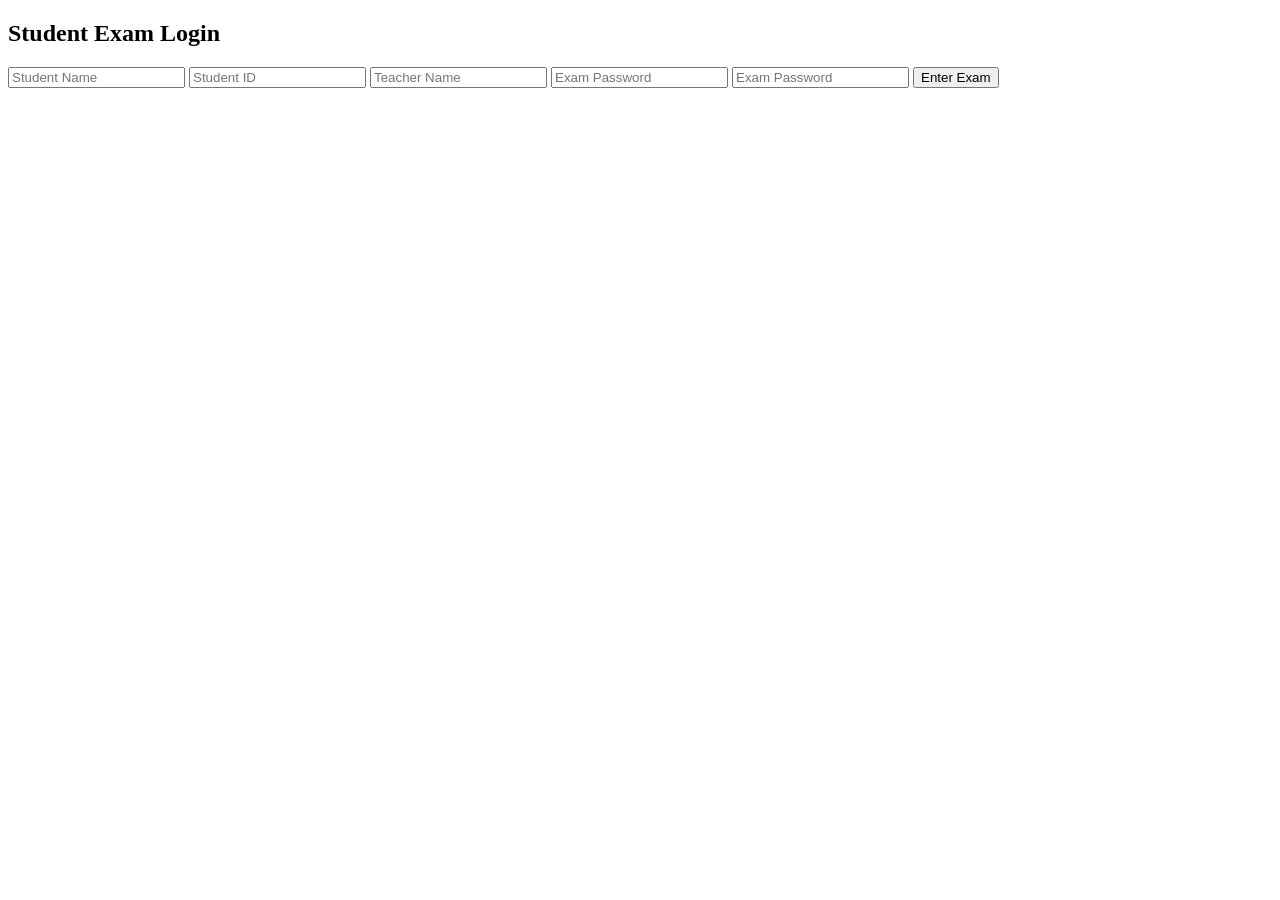
<file: index.html>
<!DOCTYPE html>
<html>
<head>
 <title>Student Login - MCQ Exam</title>
 <link rel="stylesheet"href="style.css>
 <\head>
 <body class="login=page">
 <div class="login-cointainer">
   <h2>Student Exam Login</h2>
   <form id="loginForm">
   <input type="text"id="studentName"placeholder="Student Name"required>
   <input type="text"id="studentId"placeholder="Student ID"required>
   <input type="text"id="teacherName"placeholder="Teacher Name"required>
   <input type="password"id="examPassword"placeholder="Exam Password"required>
   <input type="password"id="examPassword"placeholder="Exam Password"required>
   <button type="submit">Enter Exam</button>
  </form>
 </div>
 <script src="script.js"></script>
 </body> 
</html>
</file>
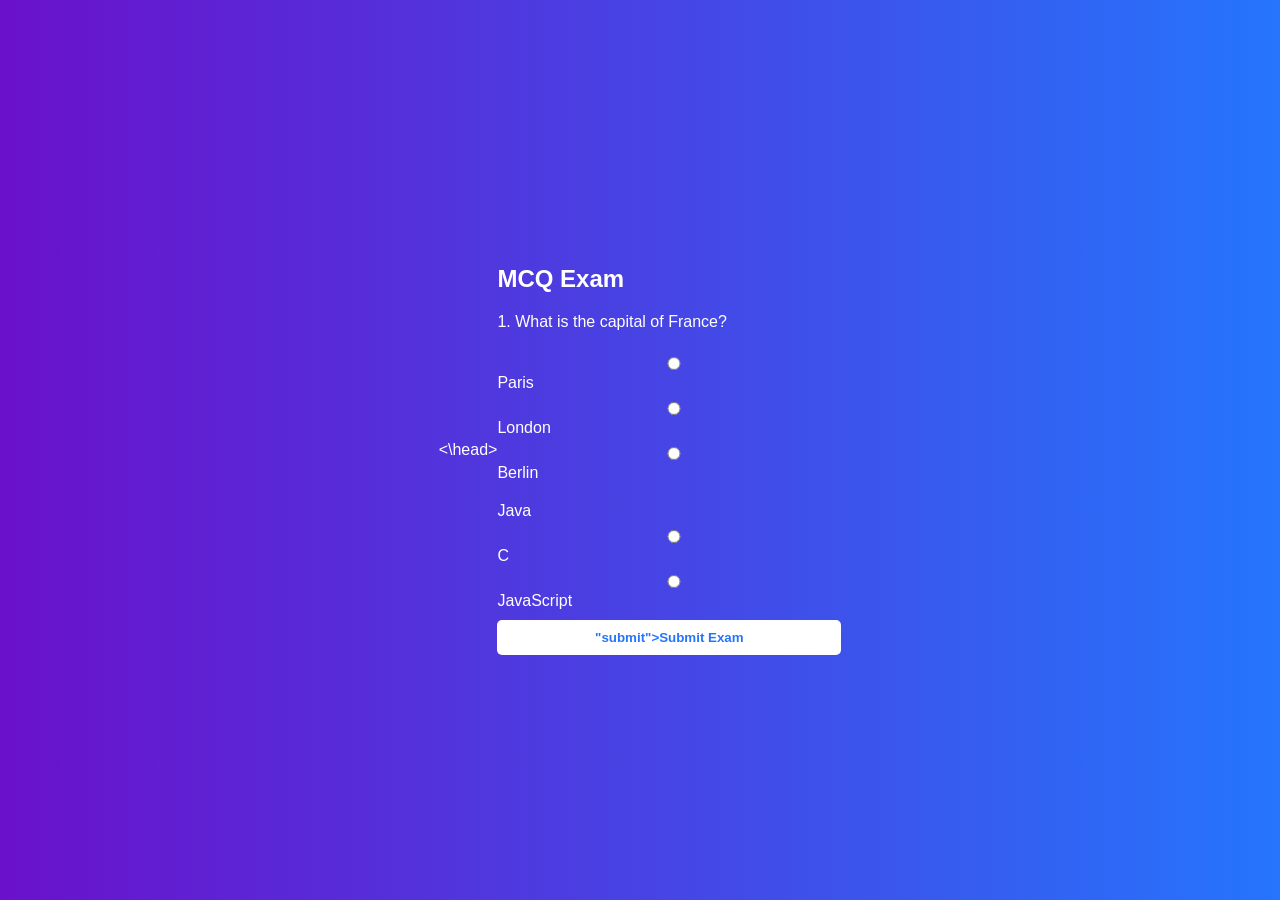
<file: exam.html>
<!DOCTYPE html>
<html>
<head>
  <title>MCQ Exam</title>
  <link rel="stylesheet"href="style.css">
<\head>
<body class="exam-page">
<div class="exam-cointainer">
   <h2>MCQ Exam</h2>
   <form id="examForm">
   <div class="question">
   <p>1. What is the capital of France?</p>
   </label><input type="radio" name="q1" value="Paris">Paris</label>
   </label><input type="radio" name="q1" value="London">London</label>
   </label><input type="radio" name="q1" value="Berlin">Berlin</label>
 </div>
 <div class="question>
 <p>2. Which language runs in a web browser?</p>
 </label><input type="radio"name="q2"value="Java">Java</label>
 </label><input type="radio"name="q2"value="C">C</label>
 </label><input type="radio"name="q2"value="JavaScript">JavaScript</label>
   <button type=submit">"submit">Submit Exam</button>
   </form>
   </div>
   <script scr="script.js"></script>
   </body>
   </html|>
</file>
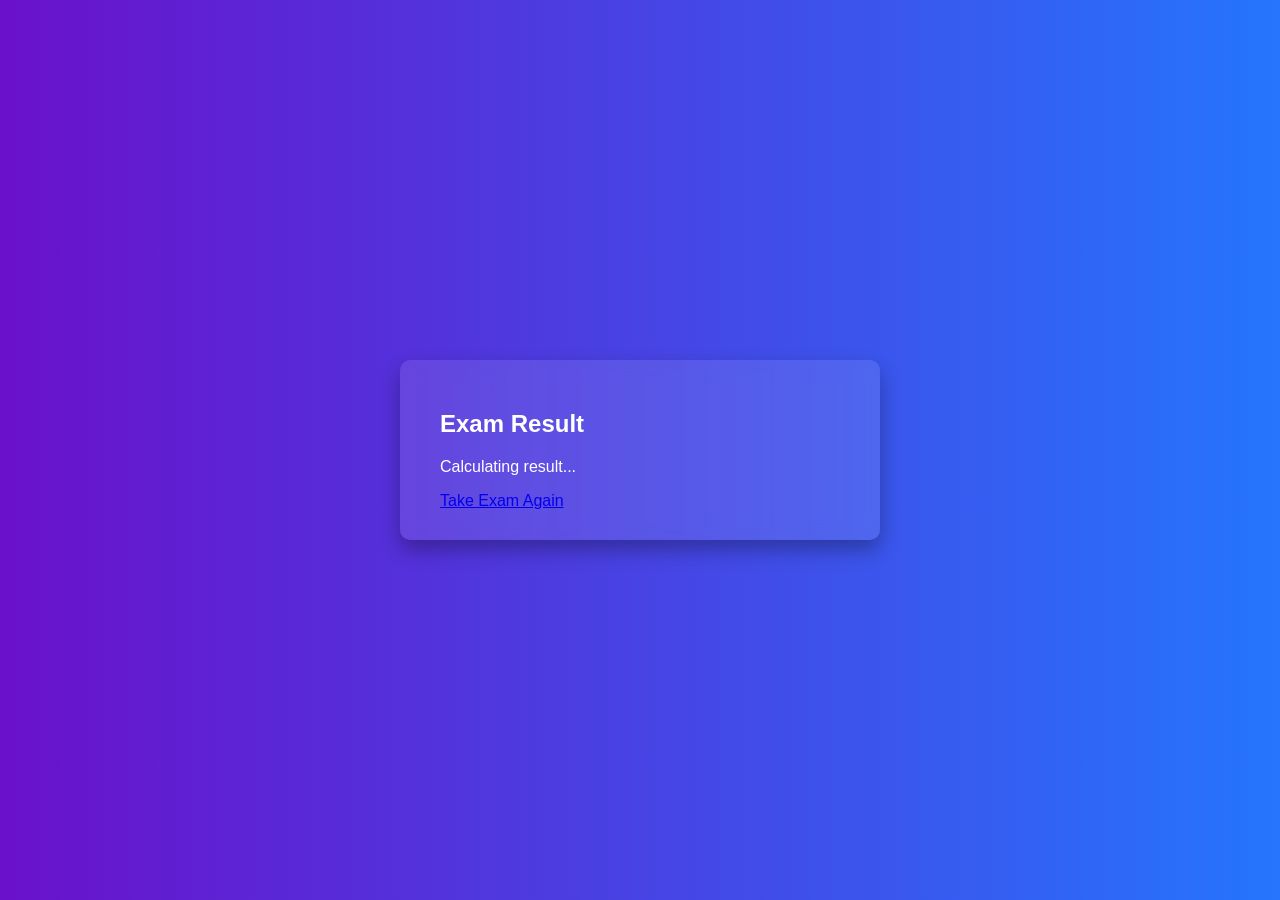
<file: result.html>
<!DOCTYPE html>
<html>
<head>
 <title>Exam Result</title>
 <link rel="stylesheet"href="style.css">
 </head>
 <body class="result-page">
 <div class="result-container">
    <h2>Exam Result</h2>
	<p id="resultText">Calculating result...</p>
	<a href="index.html">Take Exam Again</a>
  </div>
  <script>
  const params=new URLSearchParams(window.location.search);
  const store=params.get("score");
  document.getElementById("resultText").innerText=Your score is ${score}/2
  </script>
  </body>
  </html>
</file>
<file: style.css>
body{
margin: 0;
font-family:'Segoe UI',sans-serif;
background:linear-gradient(to right,#6a11cb,#2575fc);
color:#fff;
display:flex;
justify-content:center;
align-items:center;
height:100vh;
}

.login-container,.exam-container,.result-container{
	background-color:rgba(255,255,255,0.1);
	padding:30px 40px;
	border-radius:10px;
	backdrop-filter:blur(10px);
	width:100%;
	max-width: 400px;
	box-shadow:0 10px 20px rgba(0,0,0,0.3);
}

h2{
	texe-align:center;
	margin-bottom:20px;
}

form input, form button{
	width:100%;
	padding:10px;;
	margin-top:10px;
	border:none;
	border-radius:5px;
}

input{
	background:#ffffffee;
}

button{
	background-color:#ffffff;
	color:#2575fc;
	font-weight:bold;
	cursor:pointer;
	transition:0.3s;
}
button:hover{
	background-color:#ddd;
}

.question{
	margin-bottom:20px;
}
.question label{
	display:block;
	margin:5px 0;
	cursor:pointer;
}
</file>
